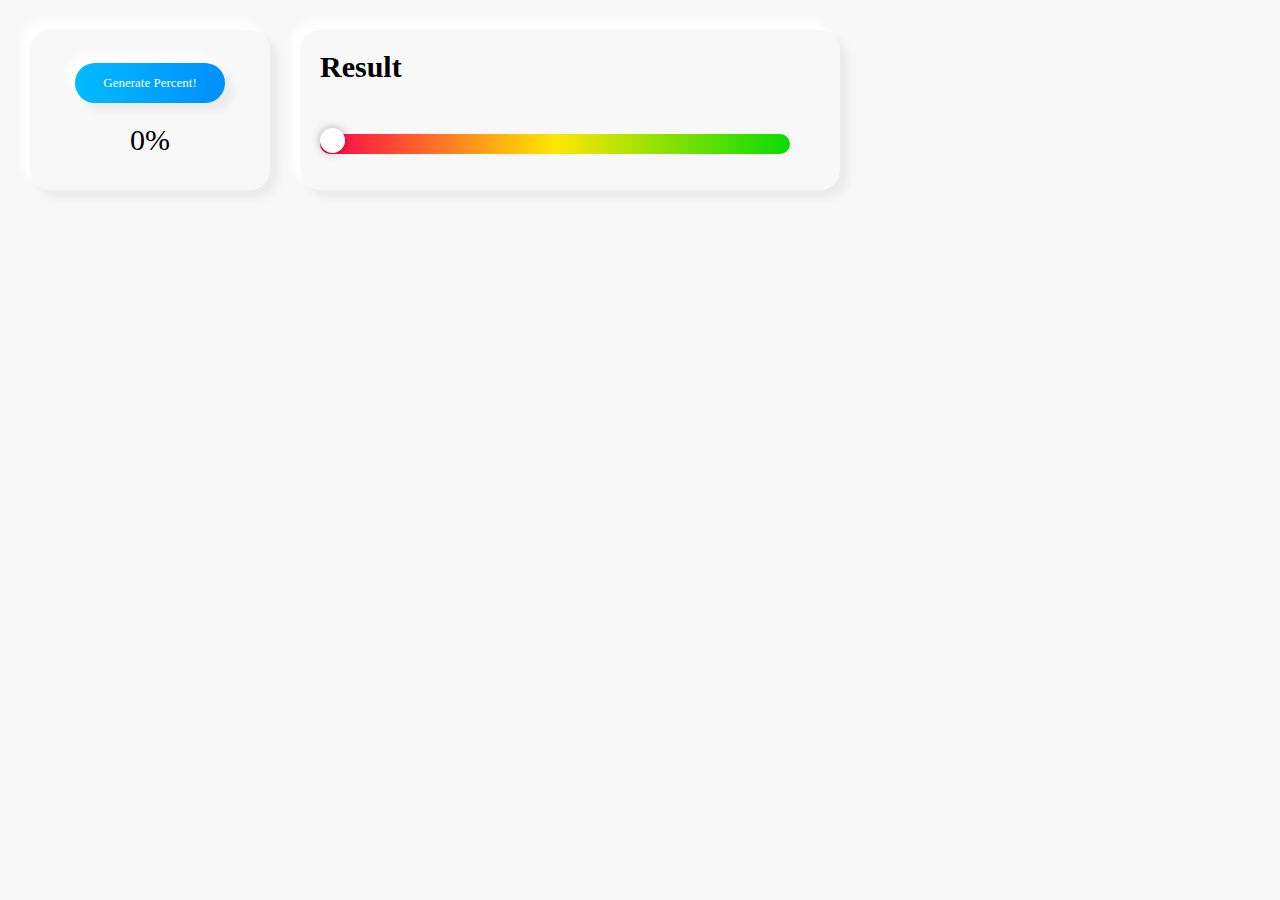
<file: index.html>
<!DOCTYPE html>
<html lang="en">

<head>
    <meta charset="UTF-8" />
    <meta name="viewport" content="width=device-width, initial-scale=1.0" />
    <title>Document</title>
    <link rel="stylesheet" href="styles.css" />
</head>

<body>
    <div id="left-container">
        <div id="generate-button" onclick="generatePercent()">Generate
            Percent!</div>
        <script>
            function generatePercent() {

                // Generate random number 1-100 and set the cooresponding UI element's values
                const percentage = Math.floor(Math.random() * 101)
                document.getElementById("percentage-text").innerText = percentage + "%"
                document.getElementById("indicator-dot").style.setProperty("--x", percentage)
                document.getElementById("indicator-text").style.setProperty("--x", percentage)

                // Animate indicator text in
                document.getElementById("indicator-text").innerText = percentage + "%"
                document.getElementById("indicator-text").classList.remove("indicator-text-anim")
                void document.getElementById("indicator-text").offsetWidth;
                document.getElementById("indicator-text").classList.add("indicator-text-anim")

                // Find the color of the gradient at the spot from the interpolated color values and set the color of the text
                const redRGB = {
                    red: 255,
                    green: 0,
                    blue: 76
                }
                const yellowRGB = {
                    red: 255,
                    green: 230,
                    blue: 0
                }
                const greenRGB = {
                    red: 9,
                    green: 219,
                    blue: 2
                }
                document.getElementById("indicator-text").style.setProperty("--color", colorGradient(percentage / 100, redRGB, yellowRGB, greenRGB))
            }

            function colorGradient(fadeFraction, rgbColor1, rgbColor2, rgbColor3) {
                var color1 = rgbColor1;
                var color2 = rgbColor2;
                var fade = fadeFraction;

                if (rgbColor3) {
                fade = fade * 2;

                if (fade >= 1) {
                    fade -= 1;
                    color1 = rgbColor2;
                    color2 = rgbColor3;
                }
                }

                var diffRed = color2.red - color1.red;
                var diffGreen = color2.green - color1.green;
                var diffBlue = color2.blue - color1.blue;

                var gradient = {
                red: parseInt(Math.floor(color1.red + (diffRed * fade)), 10),
                green: parseInt(Math.floor(color1.green + (diffGreen * fade)), 10),
                blue: parseInt(Math.floor(color1.blue + (diffBlue * fade)), 10),
                };

                return 'rgb(' + gradient.red + ',' + gradient.green + ',' + gradient.blue + ')';
            }
        </script>
        <strong id="percentage-text">0%<strong>
    </div>
    <div id="right-container">
        <strong>Result</strong>
        <div id="thermometer">
            <div id="indicator-text">90%</div>
            <div id="indicator-dot"></div>
        </div>
    </div>
</body>

</html>
</file>
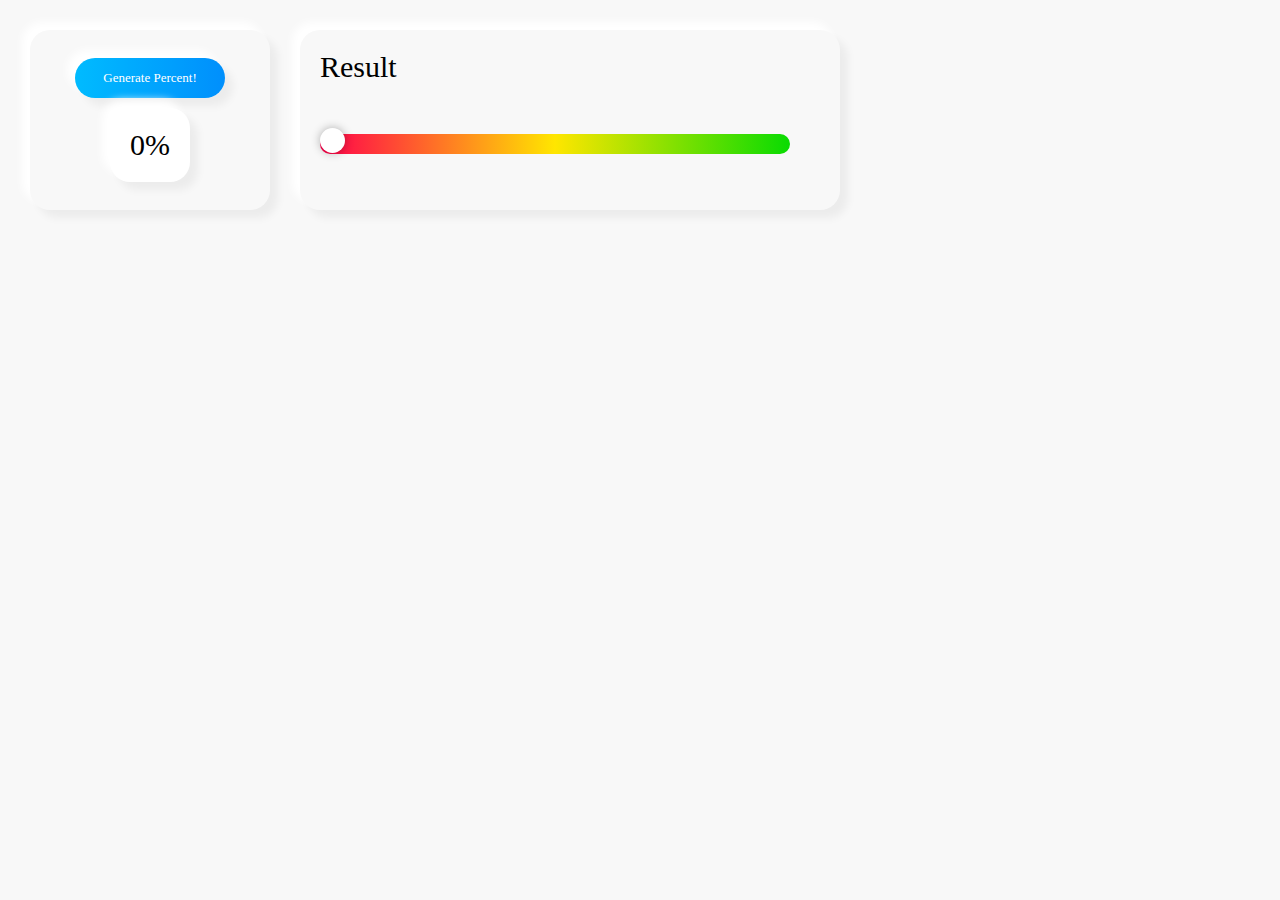
<file: src/index.html>
<!DOCTYPE html>
<html lang="en">

<head>
    <meta charset="UTF-8" />
    <meta name="viewport" content="width=device-width, initial-scale=1.0" />
    <title>Document</title>
    <link rel="stylesheet" href="styles.css" />
</head>

<body>
    <div id="left-container">
        <div id="generate-button" onclick="generatePercentClicked()">Generate
            Percent!</div>
        <script>
            function generatePercentClicked() {
                // Generate random number 1-100 and set the cooresponding UI element's values
                const percentage = Math.floor(Math.random() * 101)
                document.getElementById("percentage-text").innerText = percentage + "%"
                document.getElementById("indicator-dot").style.setProperty("--x", percentage)
                document.getElementById("indicator-text").style.setProperty("--x", percentage)

                // Animate indicator text in
                document.getElementById("indicator-text").innerText = percentage + "%"
                document.getElementById("indicator-text").classList.remove("indicator-text-anim")
                void document.getElementById("indicator-text").offsetWidth;
                document.getElementById("indicator-text").classList.add("indicator-text-anim")

                // Find the color of the gradient at the spot from the interpolated color values and set the color of the text
                const redRGB = {
                    red: 255,
                    green: 0,
                    blue: 76
                }
                const yellowRGB = {
                    red: 255,
                    green: 230,
                    blue: 0
                }
                const greenRGB = {
                    red: 9,
                    green: 219,
                    blue: 2
                }
                document.getElementById("indicator-text").style.setProperty("--color", colorGradient(percentage / 100, redRGB, yellowRGB, greenRGB))

                // Play a good/neutral/bad sound effect
                    percentage < 30 ? 
                        new Audio("../assets/fail.mp3").play() :
                    percentage < 70 ?
                        new Audio("../assets/pop.mp3").play() :
                        new Audio("../assets/success.mp3").play()
            }

            function colorGradient(fadeFraction, rgbColor1, rgbColor2, rgbColor3) {
                var color1 = rgbColor1;
                var color2 = rgbColor2;
                var fade = fadeFraction;

                if (rgbColor3) {
                fade = fade * 2;

                if (fade >= 1) {
                    fade -= 1;
                    color1 = rgbColor2;
                    color2 = rgbColor3;
                }
                }

                var diffRed = color2.red - color1.red;
                var diffGreen = color2.green - color1.green;
                var diffBlue = color2.blue - color1.blue;

                var gradient = {
                red: parseInt(Math.floor(color1.red + (diffRed * fade)), 10),
                green: parseInt(Math.floor(color1.green + (diffGreen * fade)), 10),
                blue: parseInt(Math.floor(color1.blue + (diffBlue * fade)), 10),
                };

                return 'rgb(' + gradient.red + ',' + gradient.green + ',' + gradient.blue + ')';
            }
        </script>
        <div id="percentage-container">
            <strong id="percentage-text">0%<strong>
        </div>
    </div>
    <div id="right-container">
        <strong id="result-text">Result</strong>
        <div id="thermometer">
            <div id="indicator-text">90%</div>
            <div id="indicator-dot"></div>
        </div>
    </div>
</body>

</html>
</file>
<file: styles.css>
body {
  margin: 0;
  padding: 30px;
  font-family: "Segoe UI";
  display: flex;
  flex-direction: row;
  background-color: #f8f8f8;
}

#left-container {
  width: 200px;
  height: 120px;
  border-radius: 20px;
  display: flex;
  align-items: center;
  flex-direction: column;
  padding: 20px;
  box-shadow: -8px -8px 8px 0 rgba(255, 255, 255, 1),
    8px 8px 8px 0 rgba(0, 0, 0, 0.05);
  display: flex;
  align-items: center;
  justify-content: center;
}

#generate-button {
  width: 150px;
  height: 40px;
  background: linear-gradient(90deg, #00bbff, #008ffc);
  border-radius: 20px;
  box-shadow: -8px -8px 8px 0 rgba(255, 255, 255, 1),
    8px 8px 8px 0 rgba(0, 0, 0, 0.05);
  display: flex;
  align-items: center;
  justify-content: center;
  font-size: 13px;
  font-weight: 500;
  color: white;
  cursor: pointer;
  margin-bottom: 20px;
}

#generate-button:hover {
  background: linear-gradient(90deg, #008cff, #0217db);
}

#percentage-text {
  font-size: 30px;
  font-weight: 400;
}

#right-container {
  margin-left: 30px;
  padding: 20px;
  width: 500px;
  height: 120px;
  display: flex;
  box-shadow: -8px -8px 8px 0 rgba(255, 255, 255, 1),
    8px 8px 8px 0 rgba(0, 0, 0, 0.05);
  border-radius: 20px;
  flex-direction: column;
}

#thermometer {
  margin-top: 50px;
  width: 470px;
  height: 20px;
  background: linear-gradient(90deg, #ff004c, #ffe600, #09db02);
  border-radius: 10px;
}

#indicator-dot {
  width: 25px;
  height: 25px;
  background-color: white;
  border-radius: 100px;
  position: relative;
  top: -29px;
  box-shadow: 0 0 10px 0 rgba(0, 0, 0, 0.3);
  transform: translateX(calc(var(--x) * 4.5px));
  transition: 0.5s;
}

#indicator-text {
  position: relative;
  margin-left: -3px;
  top: -10px;
  font-size: 20px;
  font-weight: 500;
  transform: translateX(calc(var(--x) * 4.5px));
  color: var(--color);
  opacity: 0;
}

.indicator-text-anim {
  animation: pop-up 0.5s 0.25s forwards;
}

@keyframes pop-up {
  0% {
    transform: translate(calc(var(--x) * 4.5px), 0);
    opacity: 0;
  }
  100% {
    transform: translate(calc(var(--x) * 4.5px), -30px);
    opacity: 1;
  }
}
</file>
<file: src/styles.css>
body {
  margin: 0;
  padding: 30px;
  font-family: "Segoe UI";
  display: flex;
  flex-direction: row;
  background-color: #f8f8f8;
}

#left-container {
  width: 200px;
  height: 140px;
  border-radius: 20px;
  display: flex;
  align-items: center;
  flex-direction: column;
  padding: 20px;
  box-shadow: -8px -8px 8px 0 rgba(255, 255, 255, 1),
    8px 8px 8px 0 rgba(0, 0, 0, 0.05);
  display: flex;
  align-items: center;
  justify-content: center;
}

#generate-button {
  width: 150px;
  height: 40px;
  background: linear-gradient(90deg, #00bbff, #008ffc);
  border-radius: 20px;
  box-shadow: -8px -8px 8px 0 rgba(255, 255, 255, 1),
    8px 8px 8px 0 rgba(0, 0, 0, 0.05);
  display: flex;
  align-items: center;
  justify-content: center;
  font-size: 13px;
  font-weight: 500;
  color: white;
  cursor: pointer;
  margin-bottom: 10px;
}

#generate-button:hover {
  background: linear-gradient(90deg, #008cff, #0217db);
}

#percentage-container {
  padding: 20px;
  background-color: white;
  border-radius: 20px;
  box-shadow: -8px -8px 8px 0 rgba(255, 255, 255, 1),
    8px 8px 8px 0 rgba(0, 0, 0, 0.05);
}

#percentage-text {
  font-size: 30px;
  font-weight: 400;
}

#right-container {
  margin-left: 30px;
  padding: 20px;
  width: 500px;
  height: 140px;
  display: flex;
  box-shadow: -8px -8px 8px 0 rgba(255, 255, 255, 1),
    8px 8px 8px 0 rgba(0, 0, 0, 0.05);
  border-radius: 20px;
  flex-direction: column;
}

#result-text {
  font-size: 30px;
  font-weight: 400;
}

#thermometer {
  margin-top: 50px;
  width: 470px;
  height: 20px;
  background: linear-gradient(90deg, #ff004c, #ffe600, #09db02);
  border-radius: 10px;
}

#indicator-dot {
  width: 25px;
  height: 25px;
  background-color: white;
  border-radius: 100px;
  position: relative;
  top: -29px;
  box-shadow: 0 0 10px 0 rgba(0, 0, 0, 0.3);
  transform: translateX(calc(var(--x) * 4.5px));
  transition: 0.5s;
}

#indicator-text {
  position: relative;
  margin-left: -3px;
  top: -10px;
  font-size: 20px;
  font-weight: 500;
  transform: translateX(calc(var(--x) * 4.5px));
  color: var(--color);
  opacity: 0;
}

.indicator-text-anim {
  animation: pop-up 0.5s 0.25s forwards;
}

@keyframes pop-up {
  0% {
    transform: translate(calc(var(--x) * 4.5px), 0);
    opacity: 0;
  }
  70% {
    transform: translate(calc(var(--x) * 4.5px), -35px);
    opacity: 1;
  }
  100% {
    transform: translate(calc(var(--x) * 4.5px), -30px);
    opacity: 1;
  }
}
</file>
